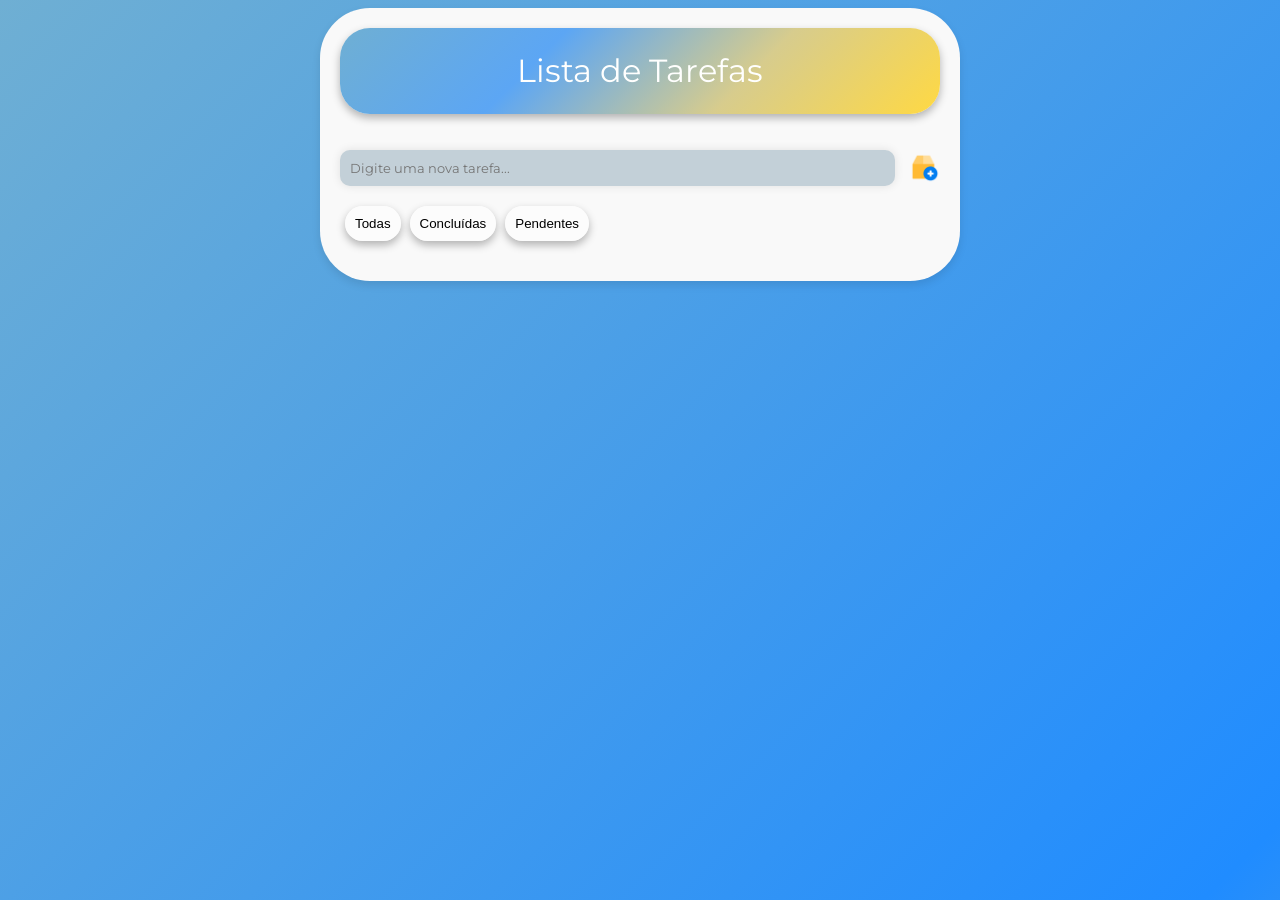
<file: index.html>
<!DOCTYPE html>
<html lang="pt-BR">
<head>
    <link rel="stylesheet" href="https://cdnjs.cloudflare.com/ajax/libs/font-awesome/6.0.0-beta3/css/all.min.css">
    <meta charset="UTF-8">
    <meta name="viewport" content="width=device-width, initial-scale=1.0">
    <title>Gerenciador de Tarefas</title>
    <link rel="stylesheet" href="style.css">
</head>
<body>
    <div class="container">
        <div class="cabecalho-titulo">
            <h1>Lista de Tarefas</h1>
        </div>
        <br><br>
        <div class="input-container">
            <input type="text" id="taskInput" placeholder="Digite uma nova tarefa...">
            <img id="addTaskButton" src="./imagens/adicionar-produto.png" alt="Adicionar" width="30" height="30">
        </div>
<div class="filters">
    <button id="filterAll" class="botao">Todas</button>
    <button id="filterCompleted" class="botao">Concluídas</button>
    <button id="filterPending" class="botao">Pendentes</button>
</div>

        <ul id="taskList"></ul>
     </div>
     
    
        <ul id="taskList"></ul>
    <script src="script.js"></script>
</body>
</html>
</file>
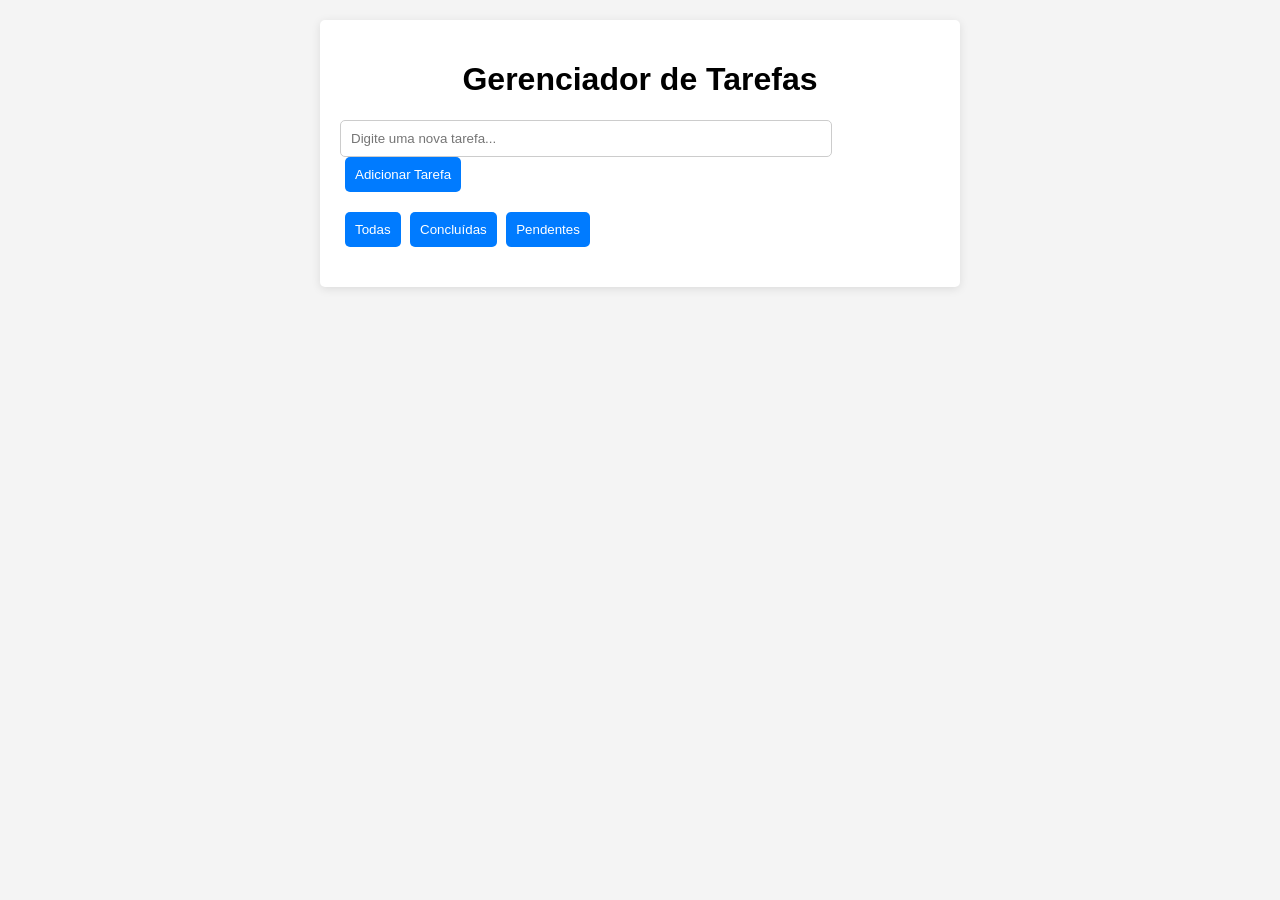
<file: projeto-lista-tarefas/index.html>
<!DOCTYPE html>
<html lang="pt-BR">
<head>
    <meta charset="UTF-8">
    <meta name="viewport" content="width=device-width, initial-scale=1.0">
    <title>Gerenciador de Tarefas</title>
    <link rel="stylesheet" href="style.css">
</head>
<body>
    <div class="container">
        <h1>Gerenciador de Tarefas</h1>
        <input type="text" id="taskInput" placeholder="Digite uma nova tarefa...">
        <button id="addTaskButton">Adicionar Tarefa</button>
        <div class="filters">
            <button id="filterAll">Todas</button>
            <button id="filterCompleted">Concluídas</button>
            <button id="filterPending">Pendentes</button>
        </div>
        <ul id="taskList"></ul>
    </div>
    <script src="script.js"></script>
</body>
</html>
</file>
<file: style.css>
@import url('https://fonts.googleapis.com/css2?family=Montserrat:ital,wght@0,100..900;1,100..900&display=swap');
body {
    background: linear-gradient(-45deg, #ffd943, #d7cc8d, #208cff, #6fafd3);
    background-size: 400% 400%;
    animation: gradient 15s ease infinite;
  }
  
  @keyframes gradient {
    0% {
      background-position: 0% 50%;
    }
    50% {
      background-position: 100% 50%;
    }
    100% {
      background-position: 0% 50%;
    }
  }
  
  .container {
    background-color: rgba(255, 255, 255, 0.8);
    border-radius: 10px;
    box-shadow: 0 0 10px rgba(0, 0, 0, 0.1);
    padding: 20px;
    width: 80%;
    margin: 40px auto;
    align-items: center;
  }

h1 {
    text-align: center;
}

input[type="text"] {
    width: calc(100% - 130px);
    padding: 10px;
    border: 1px solid #ccc;
    border-radius: 20px;
}

h1 {
    font-family: "Montserrat", sans-serif;
    font-weight: 400;
    color: rgb(255, 255, 254);
    
}

button {
    padding: 10px;
    margin-left: 5px;
    border: none;
    border-radius: 5px;
    background-color: #007bff;
    color: rgb(0, 0, 0);
    cursor: pointer;
}

button:hover {
    background-color: #0057b3;
}

.filters {
    margin: 20px 0;
}

ul {
    list-style-type: none;
    padding: 0;
    
}

li {
    padding: 10px;
    display: flex;
    justify-content: space-between;
    align-items: center;
    border-bottom: 1px solid #ccc;
    border-radius:10px ;
}

.completed {
    text-decoration: line-through;
    color: gray;
}

#filterAll,  #filterCompleted, #filterPending {
    border-radius: 20px;
    background-color: rgba(255, 255, 255, 0.605);
    box-shadow: 0 4px 8px rgba(0, 0, 0, 0.291); 
}
#addTaskButton {
    cursor: pointer;
    margin-left: 5px;
    transition: transform 0.1s ease;
}

#addTaskButton:active {
    transform: scale(0.9);
}


#filterAll:hover {
    background-color: #fdd05eb6;
    font-family: "Montserrat", sans-serif;
}

#filterCompleted:hover {
    background-color: #fdd05eb6;
    font-family: "Montserrat", sans-serif;
}

#filterPending:hover {
    background-color: #fdd05eb6;
    font-family: "Montserrat", sans-serif;
}

#taskInput {
    background-color: rgb(195, 208, 216);
    border-color: rgb(195, 208, 216);
    box-shadow: 0 4px 8px rgba(0, 0, 0, 0.291);
}

#taskInput:focus {
    border: 2px solid rgb(195, 208, 216);
    outline: none;
}



.completed{
    color: rgb(94, 94, 94);
    font-family: "Montserrat", sans-serif;
}

.botao-editar, .botao-concluir, .botao-remover {
    border-radius: 10px;
    background-color: #1672db00;
    color: black;
}

.botao-editar:hover {
    background-color: #fdd05eb6;
}

.botao-concluir:hover {
    background-color: #fdd05eb6;
}
.botao-remover:hover {
    background-color: #fdd05eb6;
    color: rgb(31, 31, 31);
}

.cabecalho-titulo {
    background: linear-gradient(-45deg, #ffd943, #d7cc8d, #5ca6f4, #6fafd3);
    padding: 2px;
    border-radius: 30px;
    font-family: "Montserrat", sans-serif;
    box-shadow: 0 4px 8px rgba(0, 0, 0, 0.291);
}



.container {
    width: 100%;
    max-width: 600px;
    margin: 0 auto;
    padding: 20px;
    background-color: #f9f9f9;
    border-radius: 50px;
    box-shadow: 0 4px 8px rgba(0, 0, 0, 0.1);
    transition: transform 0.8s ease, box-shadow 0.3s ease;
    transform: scale(1); 
}


.container:hover {
    transform: scale(1.05);
    box-shadow: 0 8px 16px rgba(255, 255, 255, 0.2);
}



.botao {
    
    border: none;
    cursor: pointer;
    transition: transform 0.3s ease, box-shadow 0.3s ease;
}

.botao:hover {
    transform: scale(1.1);
    box-shadow: 0 4px 8px rgba(0, 0, 0, 0.2); 
}


.input-container {
    display: flex;
    align-items: center; 
    font-family: "Montserrat", sans-serif;
}

.input-container input {
    flex: 1;
    padding: 10px; 
    border: 1px solid #ccc; 
    border-radius: 50px; 
    margin-right: 10px;
    font-family: "Montserrat", sans-serif;
    
}

.input-container {
    position: relative;
  }
  
  #taskInput {
    padding: 10px;
    border: none;
    border-radius: 10px;
    box-shadow: 0 0 10px rgba(0, 0, 0, 0.1);
    transition: 0.3s ease;
  }
  
  .efeito-bolha {
    position: absolute;
    top: 50%;
    left: 50%;
    transform: translate(-50%, -50%);
    width: 0;
    height: 0;
    background-color: #007bff;
    border-radius: 50%;
    animation: bolha-efeito 1.5s ease;
    opacity: 0.5;
    pointer-events: none;
  }
  
  @keyframes bolha-efeito {
    0% {
      width: 0;
      height: 0;
    }
    100% {
      width: 200px;
      height: 200px;
      opacity: 0;
    }
  }
</file>
<file: projeto-lista-tarefas/style.css>
body {
    font-family: Arial, sans-serif;
    background-color: #f4f4f4;
    margin: 0;
    padding: 20px;
}

.container {
    max-width: 600px;
    margin: auto;
    background: white;
    padding: 20px;
    border-radius: 5px;
    box-shadow: 0 2px 10px rgba(0, 0, 0, 0.1);
}

h1 {
    text-align: center;
}

input[type="text"] {
    width: calc(100% - 130px);
    padding: 10px;
    border: 1px solid #ccc;
    border-radius: 5px;
}

button {
    padding: 10px;
    margin-left: 5px;
    border: none;
    border-radius: 5px;
    background-color: #007bff;
    color: white;
    cursor: pointer;
}

button:hover {
    background-color: #0056b3;
}

.filters {
    margin: 20px 0;
}

ul {
    list-style-type: none;
    padding: 0;
}

li {
    padding: 10px;
    display: flex;
    justify-content: space-between;
    align-items: center;
    border-bottom: 1px solid #ccc;
}

.completed {
    text-decoration: line-through;
    color: gray;
}
</file>
